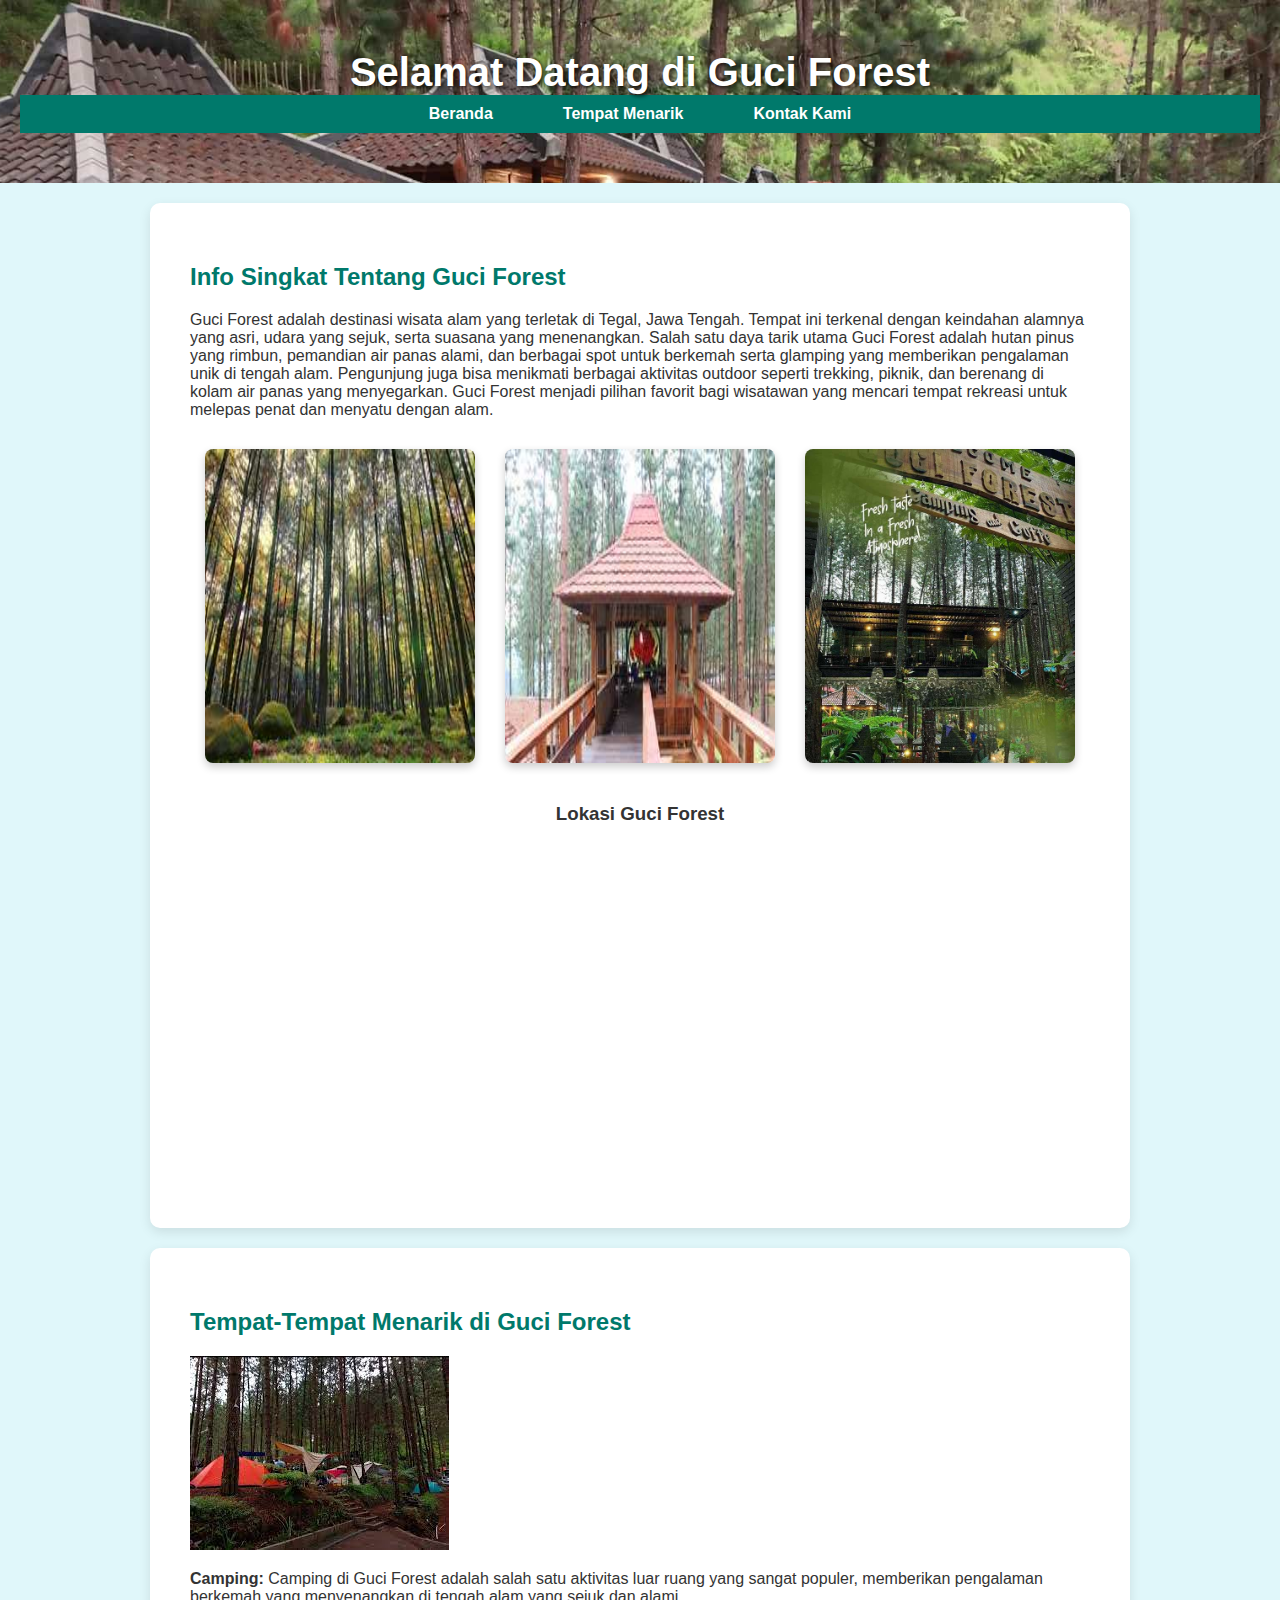
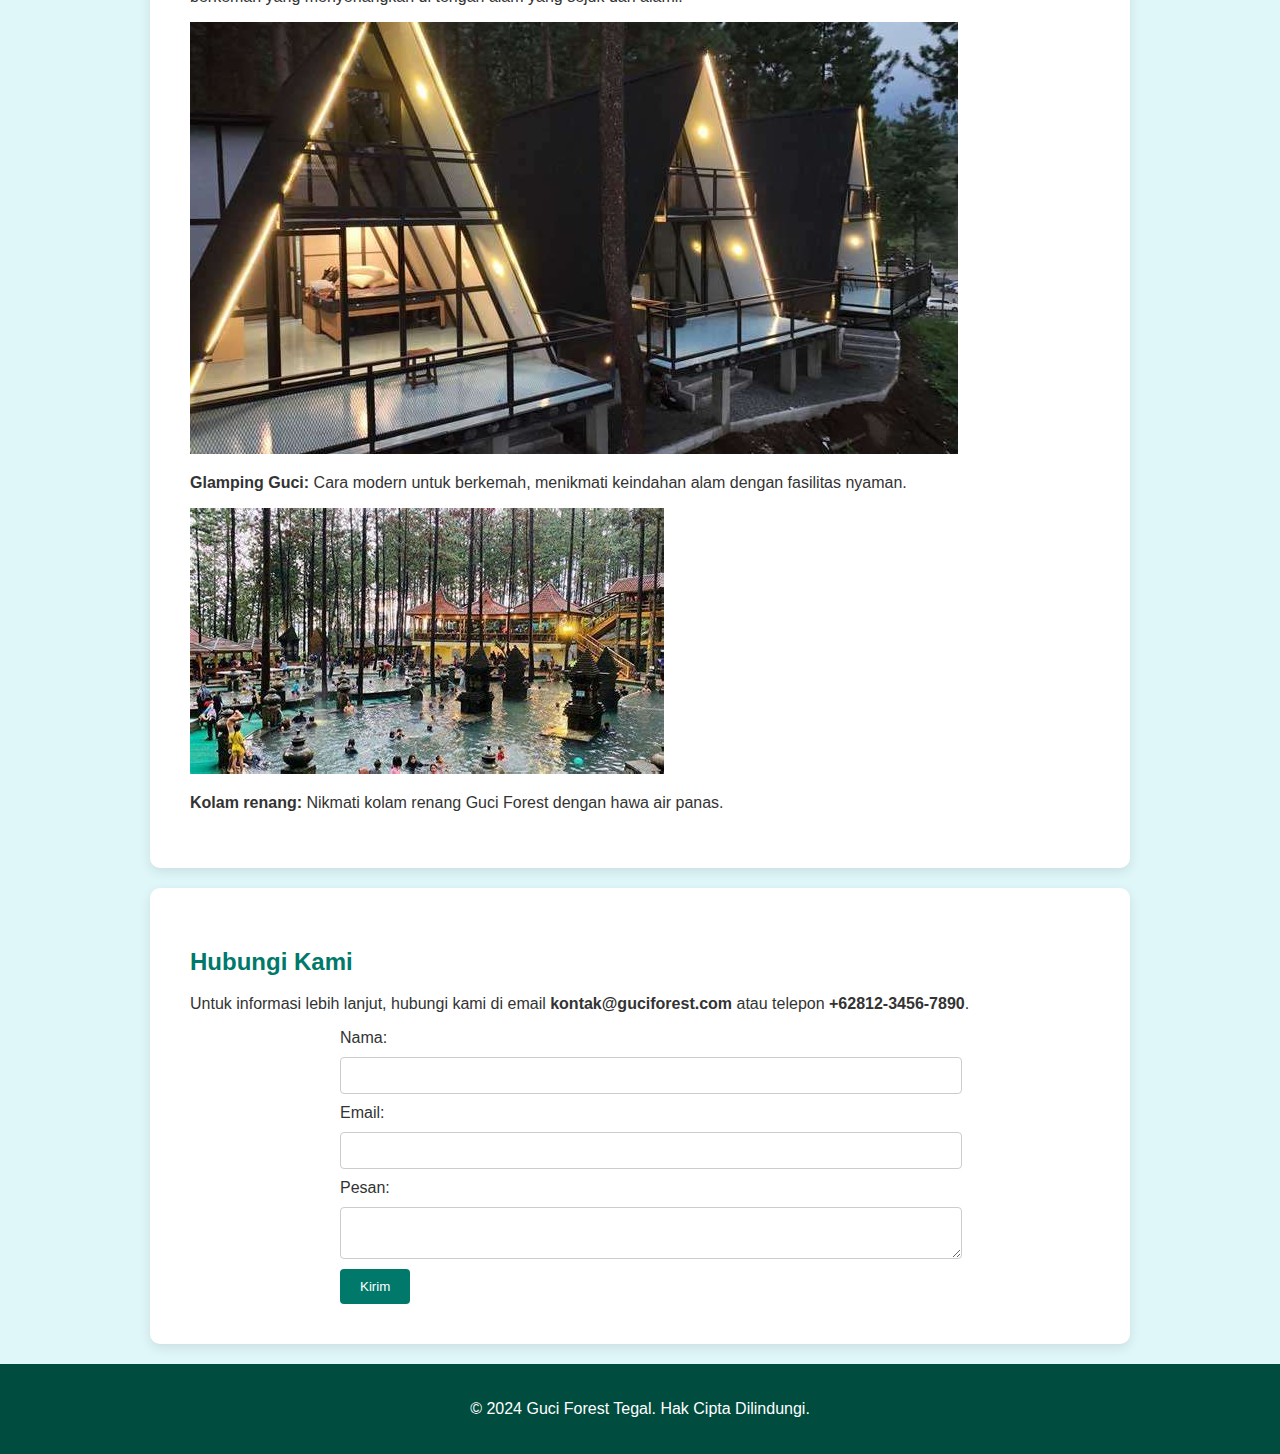
<file: WEB UTS/WEB GUCI UTS/index.html>
<!DOCTYPE html>
<html lang="id">
<head>
    <meta charset="UTF-8">
    <meta name="viewport" content="width=device-width, initial-scale=1.0">
    <title>Selamat Datang di Guci Forest</title>
    <link rel="stylesheet" href="style.css"> <!-- Menghubungkan CSS -->
</head>
<body>
    <!-- Header -->
    <header>
        <h1>Selamat Datang di Guci Forest</h1>
        <nav>
            <ul>
                <li><a href="#home" onclick="showSection('home')">Beranda</a></li>
                <li><a href="#content" onclick="showSection('content')">Tempat Menarik</a></li>
                <li><a href="#about" onclick="showSection('about')">Kontak Kami</a></li>
            </ul>
        </nav>
    </header>

    <!-- Konten Utama -->
    <main>
        <!-- Bagian Beranda -->
        <section id="home" class="active">
            <h2>Info Singkat Tentang Guci Forest</h2>
            <p>Guci Forest adalah destinasi wisata alam yang terletak di Tegal, Jawa Tengah. Tempat ini terkenal dengan keindahan alamnya yang asri, udara yang sejuk, serta suasana yang menenangkan. Salah satu daya tarik utama Guci Forest adalah hutan pinus yang rimbun, pemandian air panas alami, dan berbagai spot untuk berkemah serta glamping yang memberikan pengalaman unik di tengah alam. 

                Pengunjung juga bisa menikmati berbagai aktivitas outdoor seperti trekking, piknik, dan berenang di kolam air panas yang menyegarkan. Guci Forest menjadi pilihan favorit bagi wisatawan yang mencari tempat rekreasi untuk melepas penat dan menyatu dengan alam.</p>

            <!-- Tambahkan galeri foto -->
            <div class="photo-gallery">
                <img src="hutan pinus.jpg" alt="Hutan Pinus Guci" class="gallery-img">
                <img src="gazebo.jpg" alt="Gazebo" class="gallery-img">
                <img src="cafe guci.jpg" alt="cafe" class="gallery-img">
            </div>

            <!-- Peta lokasi -->
            <div class="map-container">
                <h3>Lokasi Guci Forest</h3>
                <iframe
                    src="https://www.google.com/maps/embed?pb=!1m18!1m12!1m3!1d3958.312748472332!2d109.11643661477675!3d-7.156888994832596!2m3!1f0!2f0!3f0!3m2!1i1024!2i768!4f13.1!3m3!1m2!1s0x2e6fb873bc7b577d%3A0x50479e0ec9ea69f7!2sGuci%2C%20Tegal%2C%20Jawa%20Tengah!5e0!3m2!1sid!2sid!4v1677740200000!5m2!1sid!2sid"
                    width="100%" height="300" style="border:0;" allowfullscreen="" loading="lazy"></iframe>
            </div>
        </section>

        <!-- Bagian Tempat Menarik -->
        <section id="content">
            <h2>Tempat-Tempat Menarik di Guci Forest</h2>
            <div class="destination">
                <img src="camp guci.jpeg" alt="Camping">
                <p><strong>Camping:</strong> Camping di Guci Forest adalah salah satu aktivitas luar ruang yang sangat populer, memberikan pengalaman berkemah yang menyenangkan di tengah alam yang sejuk dan alami.</p>
            </div>
            <div class="destination">
                <img src="glambing.jpg" alt="Glamping">
                <p><strong>Glamping Guci:</strong> Cara modern untuk berkemah, menikmati keindahan alam dengan fasilitas nyaman.</p>
            </div>
            <div class="destination">
                <img src="kolam.jpg" alt="Kolam Renang">
                <p><strong>Kolam renang:</strong> Nikmati kolam renang Guci Forest dengan hawa air panas.</p>
            </div>
        </section>

        <!-- Bagian Kontak Kami -->
        <section id="about">
            <h2>Hubungi Kami</h2>
            <p>Untuk informasi lebih lanjut, hubungi kami di email <strong>kontak@guciforest.com</strong> atau telepon <strong>+62812-3456-7890</strong>.</p>
            <form id="contactForm">
                <label for="name">Nama:</label>
                <input type="text" id="name" name="name" required>
                
                <label for="email">Email:</label>
                <input type="email" id="email" name="email" required>
                
                <label for="message">Pesan:</label>
                <textarea id="message" name="message" required></textarea>
                
                <button type="submit">Kirim</button>
            </form>
        </section>
    </main>

    <!-- Footer -->
    <footer>
        <p>&copy; 2024 Guci Forest Tegal. Hak Cipta Dilindungi.</p>
    </footer>

    <script src="script.js"></script> <!-- Menghubungkan JavaScript -->
</body>
</html>
</file>
<file: WEB UTS/WEB GUCI UTS/style.css>
/* Gaya Umum untuk Seluruh Halaman */
body {
    font-family: 'Arial', sans-serif;
    margin: 0;
    padding: 0;
    background-color: #e0f7fa;
    color: #333;
}

/* Header dan Navigasi */
header {
    position: relative;
    text-align: center;
    padding: 50px 20px;
    color: #fff;
    background: url('background.jpg') no-repeat center center/cover;
    background-size: cover;
    background-attachment: fixed;
}

header h1 {
    font-size: 2.5em;
    margin: 0;
    text-shadow: 2px 2px 4px rgba(0, 0, 0, 0.7); /* Menambahkan bayangan pada teks agar terlihat jelas */
}

nav ul {
    list-style-type: none;
    margin: 0;
    padding: 10px 0;
    background-color: #00796b;
    display: flex;
    justify-content: center;
}

nav ul li {
    margin: 0 15px;
}

nav ul li a {
    color: #fff;
    text-decoration: none;
    font-weight: bold;
    padding: 10px 20px;
    border-radius: 4px;
    transition: background-color 0.3s;
}

nav ul li a:hover {
    background-color: #004d40;
}

/* Bagian Beranda */
.photo-gallery {
    display: flex;
    justify-content: space-around;
    margin: 30px 0;
}

.gallery-img {
    width: 30%;
    border-radius: 8px;
    box-shadow: 0 4px 8px rgba(0, 0, 0, 0.2);
    transition: transform 0.3s;
}

.gallery-img:hover {
    transform: scale(1.05);
}

.map-container {
    margin: 40px 0;
    text-align: center;
}

section {
    padding: 40px;
    margin: 20px auto;
    max-width: 900px;
    background-color: #ffffff;
    border-radius: 10px;
    box-shadow: 0 4px 12px rgba(0, 0, 0, 0.1);
}

section h2 {
    color: #00796b;
}

/* Footer */
footer {
    background-color: #004d40;
    color: white;
    text-align: center;
    padding: 20px;
    margin-top: 20px;
}

/* Formulir Kontak */
form {
    max-width: 600px;
    margin: auto;
}

form label, form input, form textarea {
    display: block;
    width: 100%;
    margin-bottom: 10px;
}

form input, form textarea {
    padding: 10px;
    border: 1px solid #ccc;
    border-radius: 4px;
}

form button {
    background-color: #00796b;
    color: white;
    padding: 10px 20px;
    border: none;
    border-radius: 4px;
    cursor: pointer;
    transition: background-color 0.3s;
}

form button:hover {
    background-color: #004d40;
}
</file>
